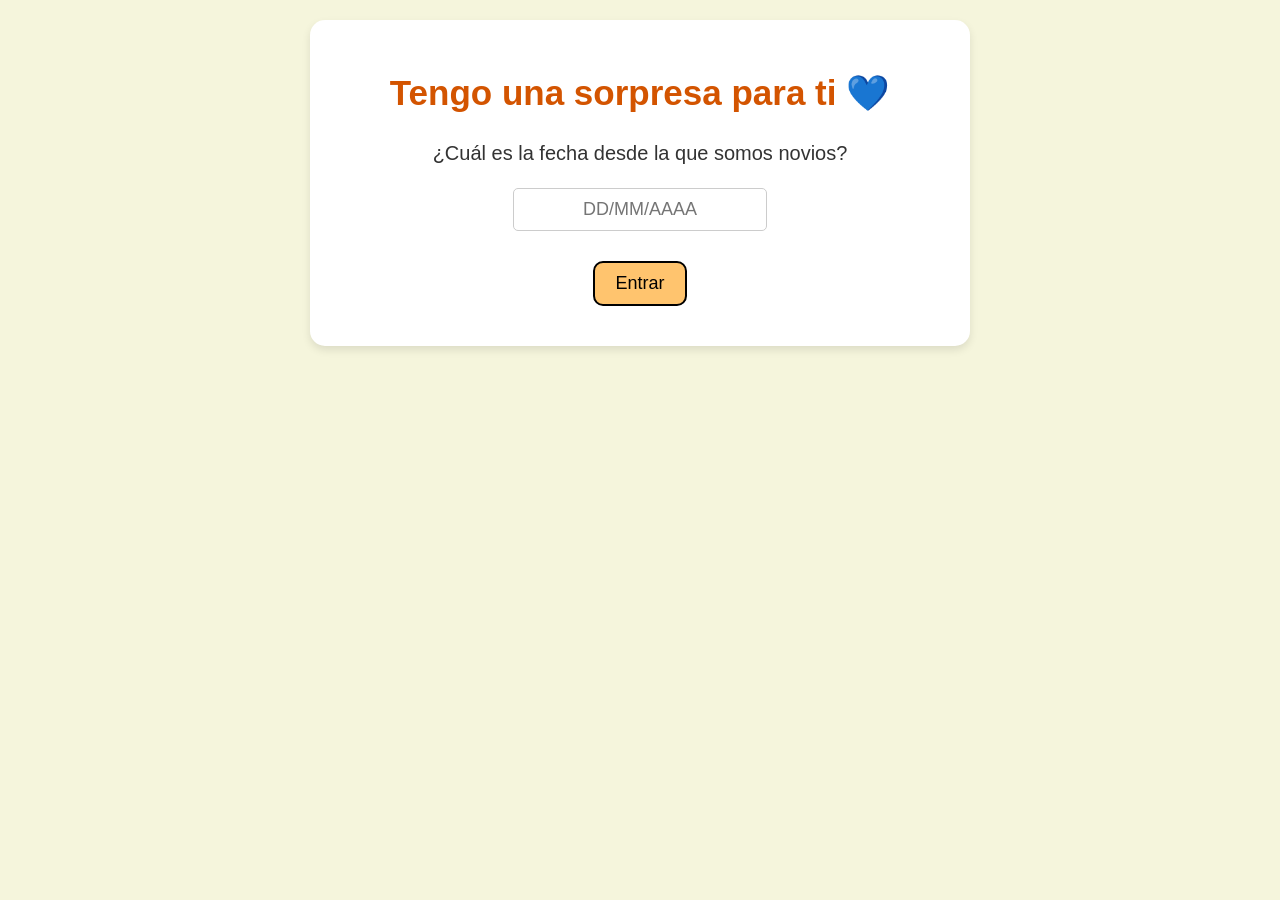
<file: index.html>
<!DOCTYPE html>
<html lang="es">
<head>
    <meta charset="UTF-8">
    <meta name="viewport" content="width=device-width, initial-scale=1.0">
    <title>Para ti...</title>
    <link rel="stylesheet" href="style.css">
</head>
<body>
    <div class="contenedor">
        <h1>Tengo una sorpresa para ti 💙</h1>
        <p>¿Cuál es la fecha desde la que somos novios?</p>
        
        <input type="text" id="password" placeholder="DD/MM/AAAA">
        <button class="button" onclick="verificarPassword()">Entrar</button>
    </div>

    <script>
        function verificarPassword() {
            var contra = document.getElementById("password").value;
            if (contra === "26/05/2026") {
                window.location.href = "carta.html"; 
            } else {
                alert("Esa no es la fecha correcta, intenta de nuevo.");
            }
        }
    </script>
</body>
</html>
</file>
<file: style.css>
/* Estilo general inspirado en tus proyectos anteriores */
body {
    background-color: #F5F5DC; /* Un tono beige/crema muy bonito */
    text-align: center;
    font-family: Arial, sans-serif;
    margin: 0;
    padding: 20px;
}

h1 {
    font-size: 35px;
    color: #d35400; /* Un tono naranja/rojizo oscuro */
}

p {
    font-size: 20px;
    color: #333;
    line-height: 1.5;
}

/* Estilo para las imágenes */
img {
    margin: 20px auto;
    width: 300px;
    border-radius: 15px; /* Bordes suaves para la foto */
    border: 3px solid #d35400;
    display: block;
}

/* Contenedor para darle forma de tarjeta o carta */
.carta, .contenedor {
    background-color: white;
    max-width: 600px;
    margin: 0 auto;
    padding: 30px;
    border-radius: 15px;
    box-shadow: 0 4px 8px rgba(0,0,0,0.1); /* Agrega una pequeña sombra */
}

/* El cuadro de texto para la contraseña */
input {
    font-size: 18px;
    padding: 10px;
    margin-bottom: 20px;
    border-radius: 5px;
    border: 1px solid #ccc;
    text-align: center;
}

/* Tus botones clásicos mejorados */
.button {
    background-color: #ffc46e; /* El color de tu primera página */
    border: 2px solid black;
    margin: 10px auto;
    padding: 10px 20px;
    border-radius: 10px;
    font-size: 18px;
    cursor: pointer;
    display: block;
}

.button a {
    text-decoration: none;
    color: black;
}

.button:hover {
    background-color: #e6b063; /* Cambia un poco al pasar el mouse */
}
</file>
